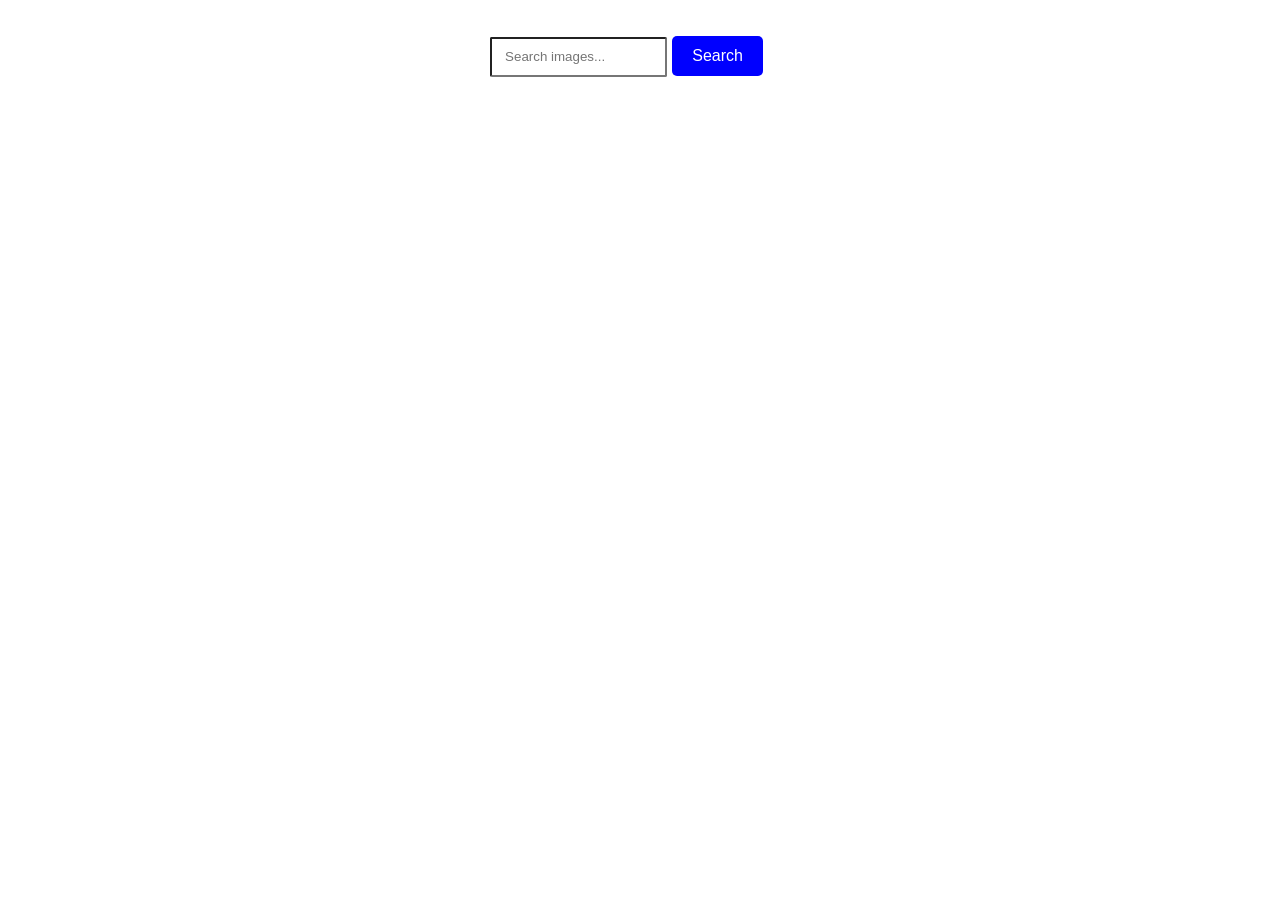
<file: src/index.html>
<!DOCTYPE html>
<html lang="en">
  <head>
    <meta charset="UTF-8" />
    <link rel="icon" type="image/svg+xml" href="/favicon.svg" />
    <meta name="viewport" content="width=device-width, initial-scale=1.0" />
    <title>Search gallery v5</title>
    <link rel="stylesheet" href="./css/styles.css" />
  </head>
  <body>
    <main>
      <div id="search-bar">
        <input
          type="text"
          id="datetime-picker"
          placeholder="   Search images..."
        />
        <button type="button" data-start>Search</button>
      </div>
      <span class="loader"></span>
      <ul id="gallery"></ul>
    </main>

    <script type="module" src="./main.js"></script>
  </body>
</html>
</file>
<file: src/css/styles.css>
/**
  |============================
  | include css partials with
  | default @import url()
  |============================
*/
/* Common styles */
@import url('./reset.css');
@import url('./base.css');
@import url('./container.css');
@import url('./animations.css');

/* Sections style */
@import url('./header.css');
@import url('./vite-promo.css');
@import url('./badges.css');
@import url('./back-link.css');
@import url('./footer.css');

body {
  display: flex;
  flex-direction: column;
  align-items: center;
  justify-content: center;
  min-width: 100%;
  min-height: 100vh;
  margin: 0;
}

main {
  flex-grow: 1;
}
main:has(.back-link) {
  text-align: center;
}

.loader {
  margin-left: 50%;
  margin-right: 50%;
  width: 48px;
  height: 48px;
  border: 5px solid blue;
  border-bottom-color: transparent;
  border-radius: 50%;
  /* display: inline-block; */
  display: none;
  box-sizing: border-box;
  animation: rotation 1s linear infinite;
}

@keyframes rotation {
  0% {
    transform: rotate(0deg);
  }
  100% {
    transform: rotate(360deg);
  }
}

#search-bar {
  width: 300px;
  display: block;
  margin-left: auto;
  margin-right: auto;
  height: 40px;
  margin-top: 36px;
}

input {
  height: 40px;
  box-sizing: border-box;
  border-radius: 2px;
}

button {
  height: 40px;
  box-sizing: border-box;
  background-color: blue;
  border: blue;
  color: white;
  border-radius: 5px;
  width: 91px;
  font-size: 16px;
}

ul {
  display: flex;
  flex-direction: row;
  flex-wrap: wrap;
  align-items: center;
  justify-content: center;
  gap: 24px;
  margin-top: 36px;
}

li {
  width: 360px;
  height: 200px;

  border: 1px solid black;
}

.info {
  display: flex;
  flex-direction: row;
  width: 360px;
  height: 48px;
  justify-content: center;
  gap: 16px;
}

h3,
p {
  text-align: center;
}

a {
  width: 360px;
  height: 152px;
}

img {
  width: 360px;
  height: 152px;
  object-fit: cover;
}
</file>
